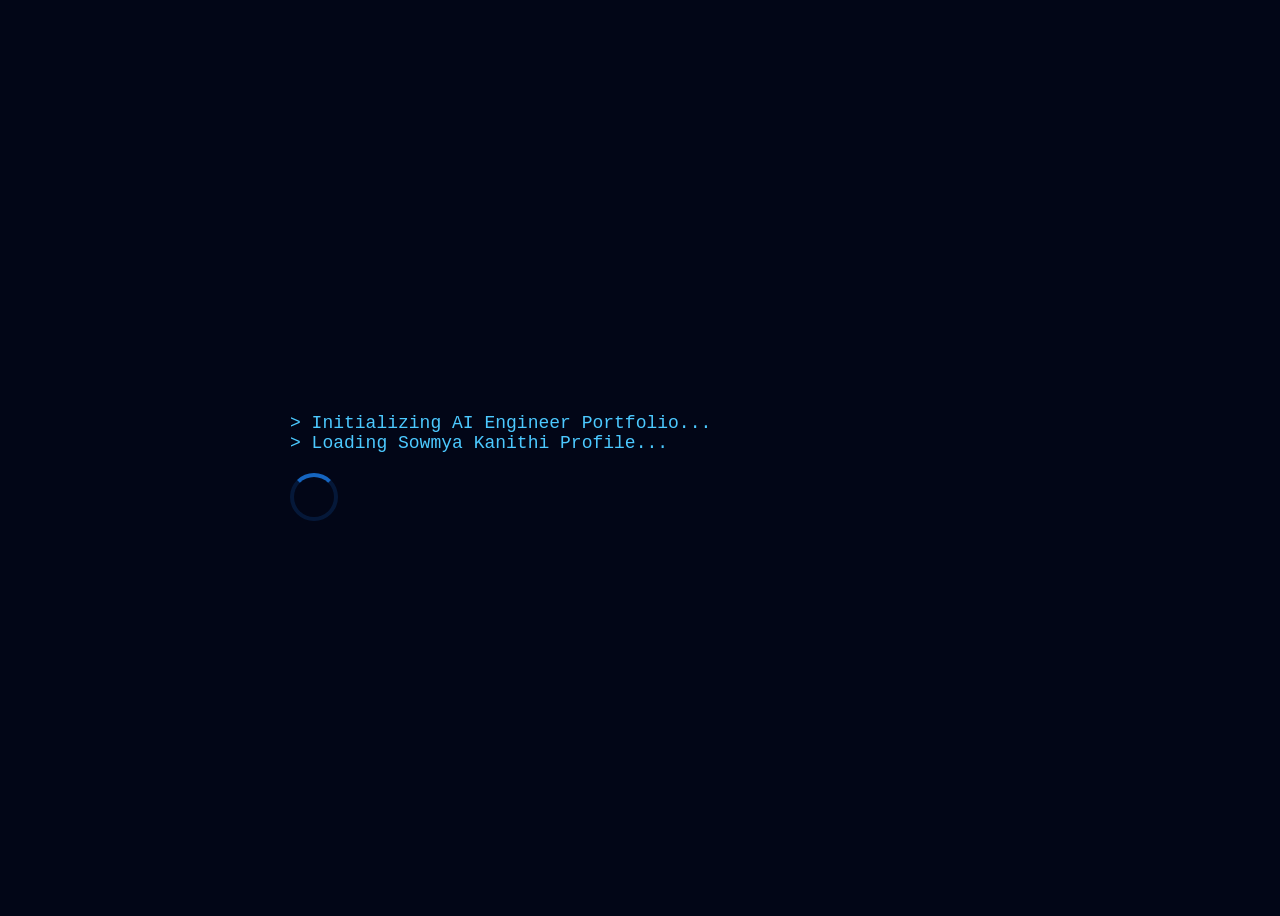
<file: loader.html>
<!DOCTYPE html>
<html lang="en">

<head>
<meta charset="UTF-8">
<title>Initializing AI Portfolio</title>

<style>

body{
  background:#020617;
  color:#4cc9ff;
  font-family:Courier New, monospace;
  display:flex;
  justify-content:center;
  align-items:center;
  height:100vh;
}

.boot-screen{
  width:700px;
}

#boot-text{
  white-space:pre-line;
  font-size:18px;
}

.spinner{
  margin-top:20px;
  width:40px;
  height:40px;
  border:4px solid rgba(21,101,192,0.2);
  border-top:4px solid #1565C0;
  border-radius:50%;
  animation:spin 1s linear infinite;
}

@keyframes spin{
  100%{ transform:rotate(360deg); }
}

</style>
</head>

<body>

<div class="boot-screen">

<pre id="boot-text"></pre>

<div class="spinner"></div>

</div>

<script>

const lines = [
"> Initializing AI Engineer Portfolio...",
"> Loading Sowmya Kanithi Profile...",
"> System READY",
"> Sowmya's Portfolio Launching...",
"> Welcome To My Portfolio..."
];

let i = 0;

function showText(){

if(i < lines.length){

document.getElementById("boot-text").innerHTML += lines[i] + "\n";

i++;

setTimeout(showText,700);

}else{

setTimeout(()=>{
window.location.href="index.html";
},2000);

}

}

showText();

</script>

</body>
</html>
</file>
